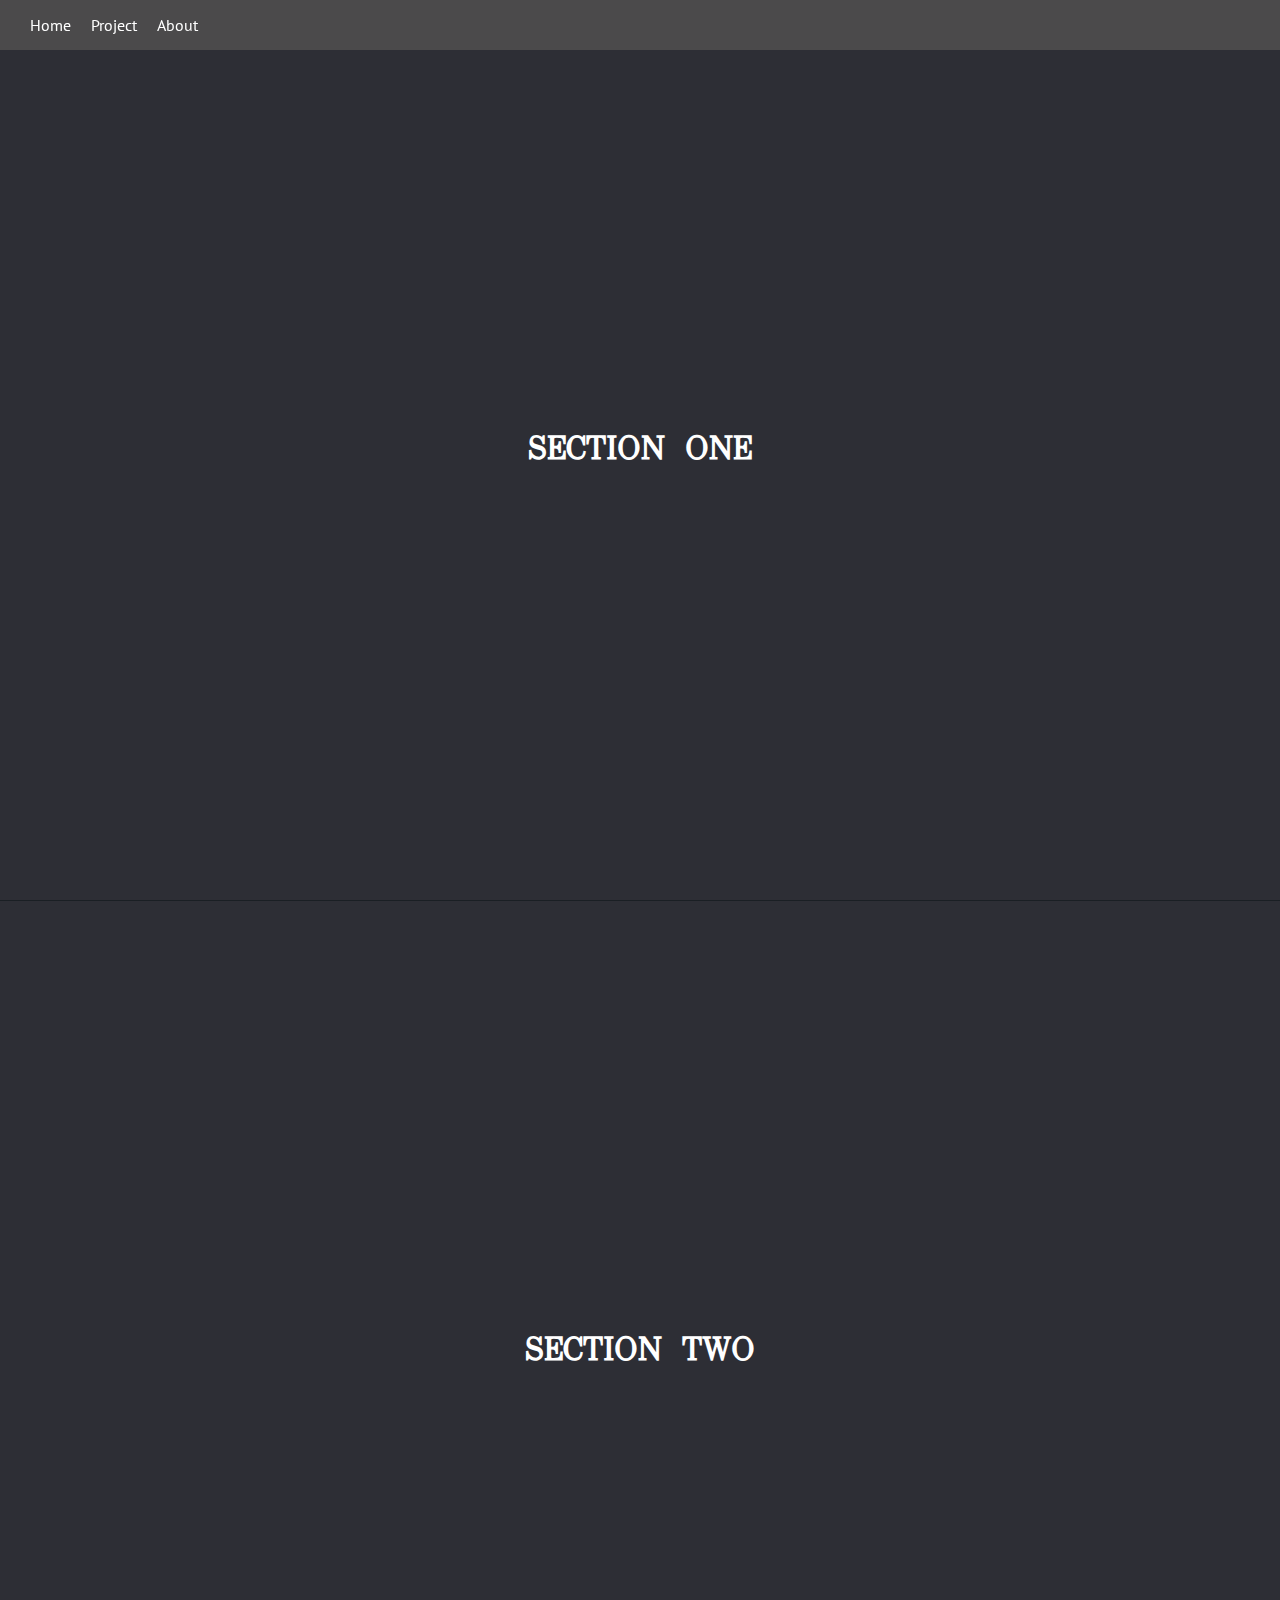
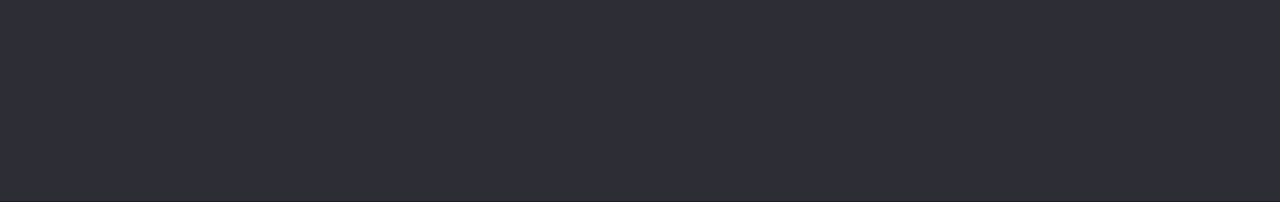
<file: Simple-fixed-header-navigation/index.html>
<!DOCTYPE html>
<html lang="en">
<head>
    <meta charset="UTF-8">
    <meta http-equiv="X-UA-Compatible" content="IE=edge">
    <meta name="viewport" content="width=device-width, initial-scale=1.0">
    <link rel="stylesheet" href="style.css">
    <title>Document</title>
</head>
<body>
        <nav>
            <div class="nav-items">
                <a href="/">Home</a>
                <a href="/project.html">Project</a>
                <a href="/about.html">About</a>
            </div>
        </nav>

        <section >
            <div>
                <h1>
                    SECTION ONE
                </h1>
            </div>
        </section>
        <section >
            <div>
                <h1>
                    SECTION TWO
                </h1>
            </div>
        </section>


</body>
</html>
</file>
<file: Simple-fixed-header-navigation/style.css>
@import url('https://fonts.googleapis.com/css2?family=PT+Sans:wght@700&family=Uchen&display=swap');
*{
    margin: 0px;
    padding: 0px;
}


html body{
    font-family: 'Uchen', serif;
    background-color: rgba(26, 31, 36, 1.5);
}

.nav-items{

    background-color: rgb(95, 93, 90);
    display: flex;
    align-items: center;
    height: 10px;
    width: 100vw;
    position: fixed;
    background-color: rgba(95, 93, 90, 0.6);

    padding: 20px;
}
.nav-items a{
    color: rgb(255, 255, 255);
    padding: 10px;
    text-decoration: none;
    font-family: 'PT Sans', sans-seri;
}
.nav-items a:hover{
    border-radius: 50px;
    background-color: rgba(48, 44, 39, 0.5);
    color: black;
}

section{
    color: white;
    display: flex;
    align-items: center;
    justify-content: center;
    background-color: rgb(45, 46, 53);
    height: 100vh;
    margin-bottom: 1px;
}
</file>
